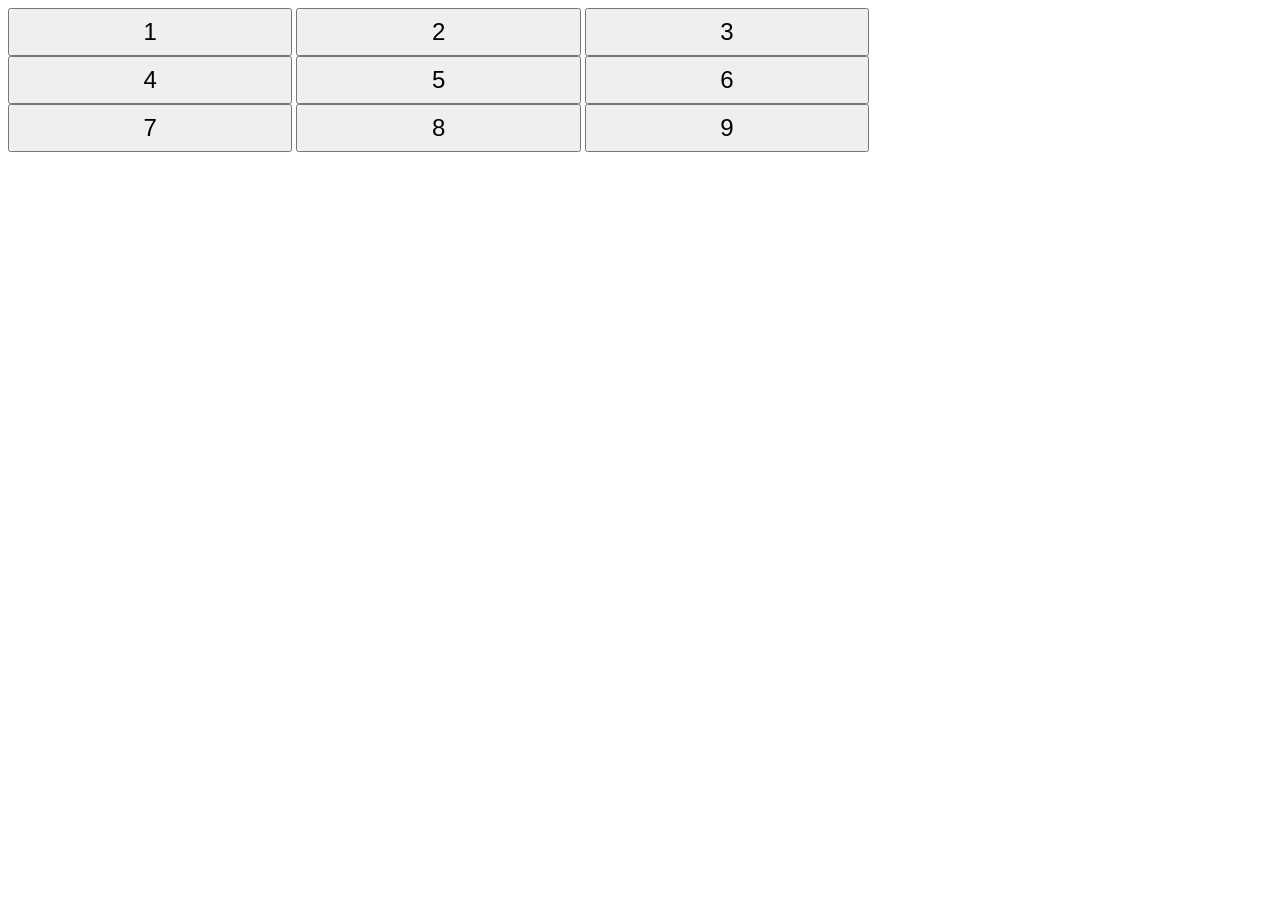
<file: Buttons Container/index.html>
<!-- Enter your HTML code here -->
<!DOCTYPE html>
<html>
    <head>
        <meta charset="utf-8">
        <title>Buttons Grid</title>
        <link rel="stylesheet" href="css/buttonsGrid.css" type="text/css">
    </head>
    <body>
        <div id="btns">
            <button id="btn1">1</button>
            <button id="btn2">2</button>
            <button id="btn3">3</button><br/>
            <button id="btn4">4</button>
            <button id="btn5" onclick="btnClick()">5</button>
            <button id="btn6">6</button><br/>
            <button id="btn7">7</button>
            <button id="btn8">8</button>
            <button id="btn9">9</button><br/>
        </div>
        
        <script src="js/buttonsGrid.js" type="text/javascript"></script>
    </body>
</html>
</file>
<file: Buttons Container/css/buttonsGrid.css>
#btns{
    width:75%;
}

#btn1, #btn2, #btn3, #btn4, #btn5, #btn6, #btn7, #btn8, #btn9{
    width:30%;
    height:48px;
    font-size:24px;
}
</file>
